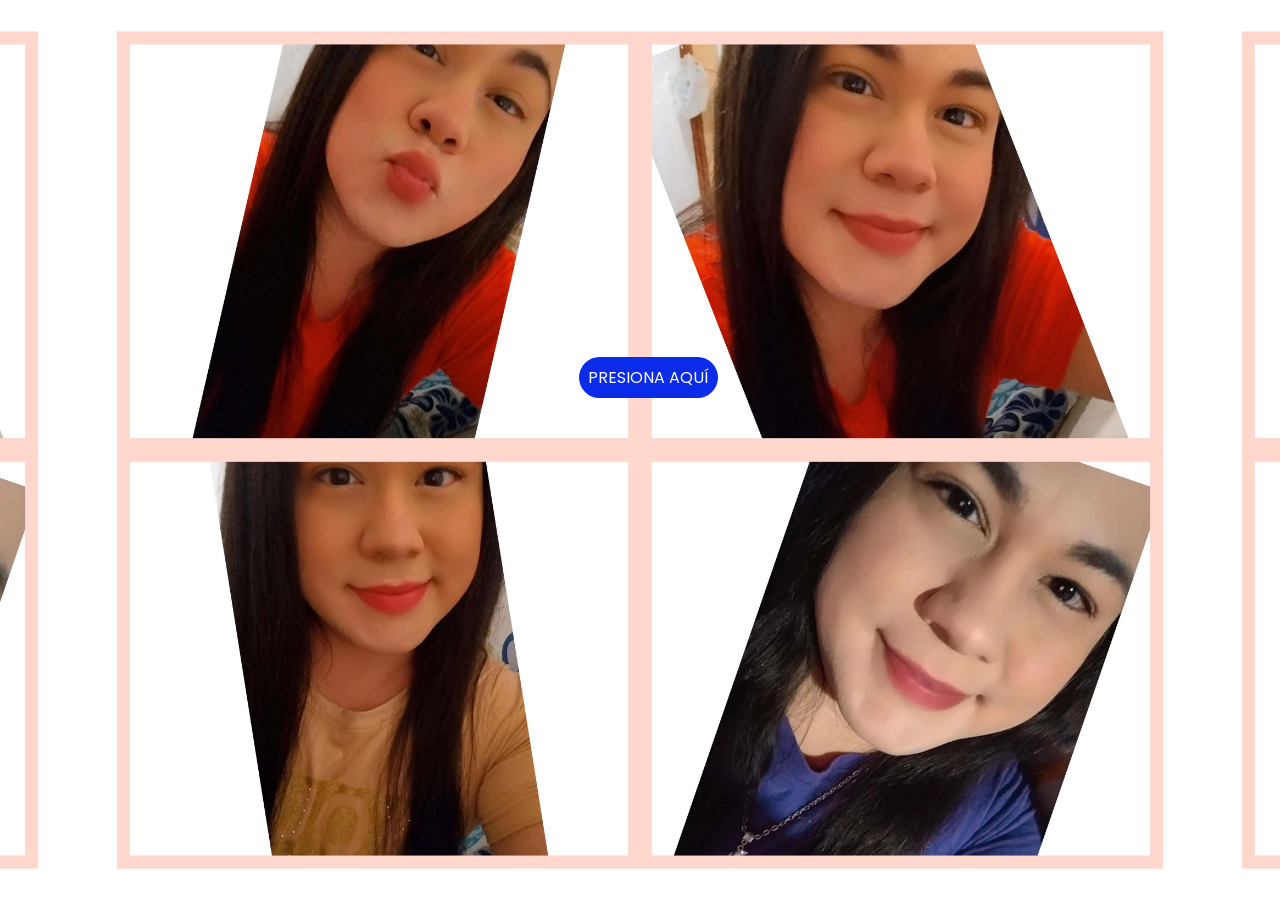
<file: index.html>
<!DOCTYPE html>
<html lang="es">

<head>
    <meta charset="UTF-8">
    <meta http-equiv="X-UA-Compatible" content="IE=edge">
    <meta name="viewport" content="width=device-width, initial-scale=1.0">
    <link rel="stylesheet" href="css/style.css">
    <link rel="icon" href="img/flowers.png" type="image/x-icon">
    <title>Flowers</title>
</head>

<body>
    <div class="button">
        <button class="botones">
            <a href="flower.html" style="color: #fff;">PRESIONA AQUÍ</a>
        </button>
    </div>

</body>

</html>
</file>
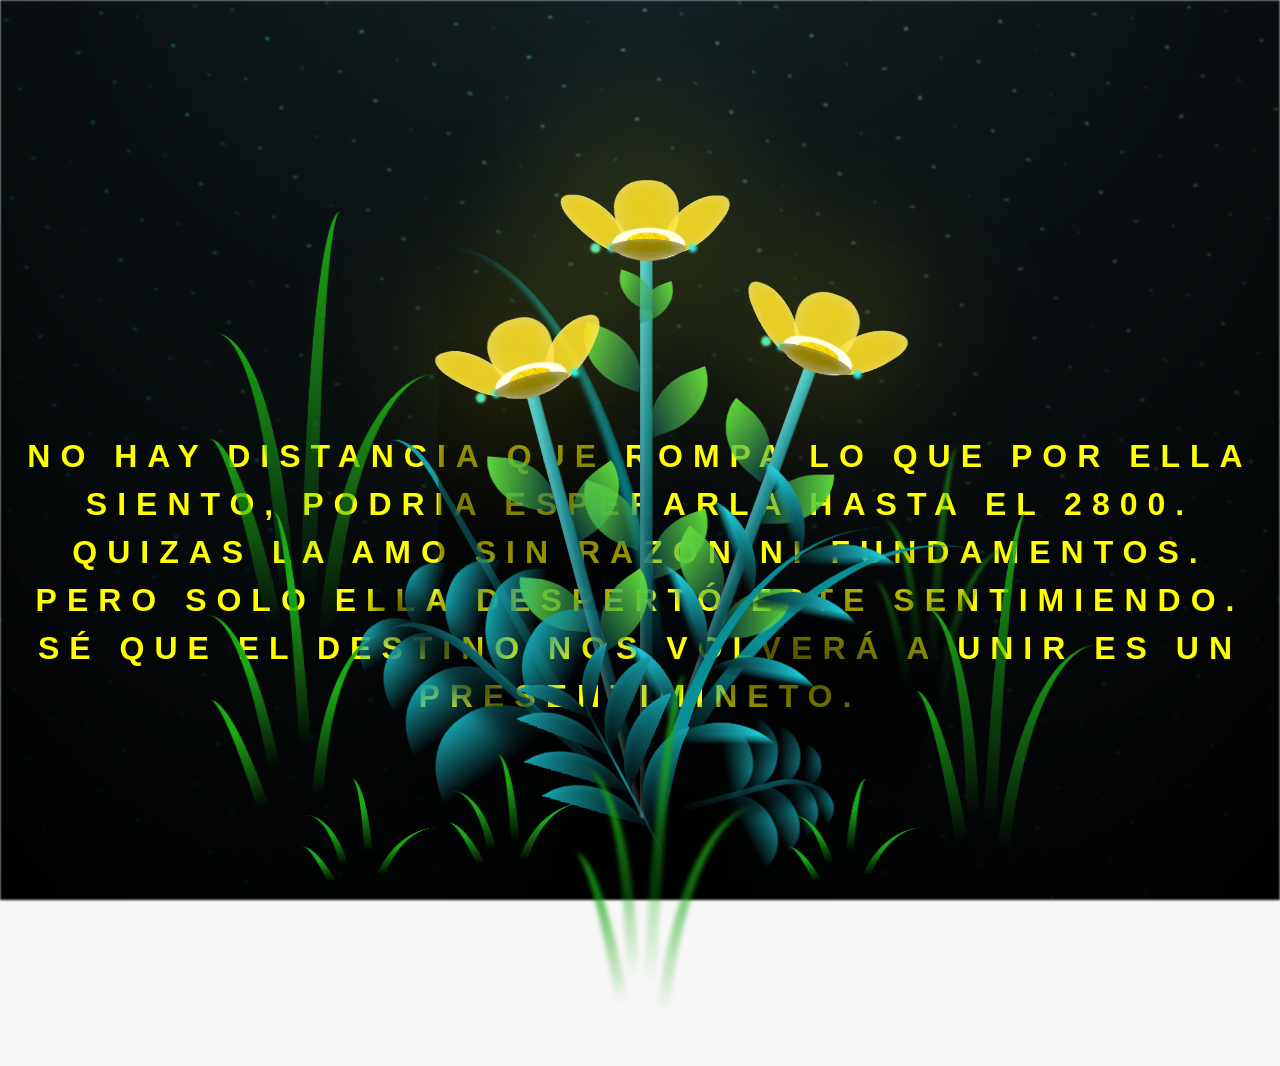
<file: flower.html>
<!DOCTYPE html>
<html lang="es">
  <head>
    <meta charset="UTF-8" />
    <meta http-equiv="X-UA-Compatible" content="IE=edge" />
    <meta name="viewport" content="width=device-width, initial-scale=1.0" />
    <link rel="stylesheet" href="css/main.css" />
    <link rel="icon" href="img/flowers.png" type="image/x-icon" />
    <title>Flower</title>
  </head>
  <body class="container">
    <audio src="sound/piano.mp3" autoplay></audio>
    <div id="lyrics">
     
    </div>
    <h1 class="titulo">NO HAY DISTANCIA QUE ROMPA LO QUE POR ELLA SIENTO, PODRIA ESPERARLA HASTA EL 2800.
      QUIZAS LA AMO SIN RAZÓN NI FUNDAMENTOS.
      PERO SOLO ELLA DESPERTÓ ESTE SENTIMIENDO.
      SÉ QUE EL DESTINO NOS VOLVERÁ A UNIR 
      ES UN PRESENTIMINETO.
      </h1>
  
    <div class="night"></div>
    <div class="flowers">
      <div class="flower flower--1">
        <div class="flower__leafs flower__leafs--1">
          <div class="flower__leaf flower__leaf--1"></div>
          <div class="flower__leaf flower__leaf--2"></div>
          <div class="flower__leaf flower__leaf--3"></div>
          <div class="flower__leaf flower__leaf--4"></div>
          <div class="flower__white-circle"></div>

          <div class="flower__light flower__light--1"></div>
          <div class="flower__light flower__light--2"></div>
          <div class="flower__light flower__light--3"></div>
          <div class="flower__light flower__light--4"></div>
          <div class="flower__light flower__light--5"></div>
          <div class="flower__light flower__light--6"></div>
          <div class="flower__light flower__light--7"></div>
          <div class="flower__light flower__light--8"></div>
        </div>
        <div class="flower__line">
          <div class="flower__line__leaf flower__line__leaf--1"></div>
          <div class="flower__line__leaf flower__line__leaf--2"></div>
          <div class="flower__line__leaf flower__line__leaf--3"></div>
          <div class="flower__line__leaf flower__line__leaf--4"></div>
          <div class="flower__line__leaf flower__line__leaf--5"></div>
          <div class="flower__line__leaf flower__line__leaf--6"></div>
        </div>
      </div>

      <div class="flower flower--2">
        <div class="flower__leafs flower__leafs--2">
          <div class="flower__leaf flower__leaf--1"></div>
          <div class="flower__leaf flower__leaf--2"></div>
          <div class="flower__leaf flower__leaf--3"></div>
          <div class="flower__leaf flower__leaf--4"></div>
          <div class="flower__white-circle"></div>

          <div class="flower__light flower__light--1"></div>
          <div class="flower__light flower__light--2"></div>
          <div class="flower__light flower__light--3"></div>
          <div class="flower__light flower__light--4"></div>
          <div class="flower__light flower__light--5"></div>
          <div class="flower__light flower__light--6"></div>
          <div class="flower__light flower__light--7"></div>
          <div class="flower__light flower__light--8"></div>
        </div>
        <div class="flower__line">
          <div class="flower__line__leaf flower__line__leaf--1"></div>
          <div class="flower__line__leaf flower__line__leaf--2"></div>
          <div class="flower__line__leaf flower__line__leaf--3"></div>
          <div class="flower__line__leaf flower__line__leaf--4"></div>
        </div>
      </div>

      <div class="flower flower--3">
        <div class="flower__leafs flower__leafs--3">
          <div class="flower__leaf flower__leaf--1"></div>
          <div class="flower__leaf flower__leaf--2"></div>
          <div class="flower__leaf flower__leaf--3"></div>
          <div class="flower__leaf flower__leaf--4"></div>
          <div class="flower__white-circle"></div>

          <div class="flower__light flower__light--1"></div>
          <div class="flower__light flower__light--2"></div>
          <div class="flower__light flower__light--3"></div>
          <div class="flower__light flower__light--4"></div>
          <div class="flower__light flower__light--5"></div>
          <div class="flower__light flower__light--6"></div>
          <div class="flower__light flower__light--7"></div>
          <div class="flower__light flower__light--8"></div>
        </div>
        <div class="flower__line">
          <div class="flower__line__leaf flower__line__leaf--1"></div>
          <div class="flower__line__leaf flower__line__leaf--2"></div>
          <div class="flower__line__leaf flower__line__leaf--3"></div>
          <div class="flower__line__leaf flower__line__leaf--4"></div>
        </div>
      </div>

      <div class="grow-ans" style="--d: 1.2s">
        <div class="flower__g-long">
          <div class="flower__g-long__top"></div>
          <div class="flower__g-long__bottom"></div>
        </div>
      </div>

      <div class="growing-grass">
        <div class="flower__grass flower__grass--1">
          <div class="flower__grass--top"></div>
          <div class="flower__grass--bottom"></div>
          <div class="flower__grass__leaf flower__grass__leaf--1"></div>
          <div class="flower__grass__leaf flower__grass__leaf--2"></div>
          <div class="flower__grass__leaf flower__grass__leaf--3"></div>
          <div class="flower__grass__leaf flower__grass__leaf--4"></div>
          <div class="flower__grass__leaf flower__grass__leaf--5"></div>
          <div class="flower__grass__leaf flower__grass__leaf--6"></div>
          <div class="flower__grass__leaf flower__grass__leaf--7"></div>
          <div class="flower__grass__leaf flower__grass__leaf--8"></div>
          <div class="flower__grass__overlay"></div>
        </div>
      </div>

      <div class="growing-grass">
        <div class="flower__grass flower__grass--2">
          <div class="flower__grass--top"></div>
          <div class="flower__grass--bottom"></div>
          <div class="flower__grass__leaf flower__grass__leaf--1"></div>
          <div class="flower__grass__leaf flower__grass__leaf--2"></div>
          <div class="flower__grass__leaf flower__grass__leaf--3"></div>
          <div class="flower__grass__leaf flower__grass__leaf--4"></div>
          <div class="flower__grass__leaf flower__grass__leaf--5"></div>
          <div class="flower__grass__leaf flower__grass__leaf--6"></div>
          <div class="flower__grass__leaf flower__grass__leaf--7"></div>
          <div class="flower__grass__leaf flower__grass__leaf--8"></div>
          <div class="flower__grass__overlay"></div>
        </div>
      </div>

      <div class="grow-ans" style="--d: 2.4s">
        <div class="flower__g-right flower__g-right--1">
          <div class="leaf"></div>
        </div>
      </div>

      <div class="grow-ans" style="--d: 2.8s">
        <div class="flower__g-right flower__g-right--2">
          <div class="leaf"></div>
        </div>
      </div>

      <div class="grow-ans" style="--d: 2.8s">
        <div class="flower__g-front">
          <div
            class="flower__g-front__leaf-wrapper flower__g-front__leaf-wrapper--1"
          >
            <div class="flower__g-front__leaf"></div>
          </div>
          <div
            class="flower__g-front__leaf-wrapper flower__g-front__leaf-wrapper--2"
          >
            <div class="flower__g-front__leaf"></div>
          </div>
          <div
            class="flower__g-front__leaf-wrapper flower__g-front__leaf-wrapper--3"
          >
            <div class="flower__g-front__leaf"></div>
          </div>
          <div
            class="flower__g-front__leaf-wrapper flower__g-front__leaf-wrapper--4"
          >
            <div class="flower__g-front__leaf"></div>
          </div>
          <div
            class="flower__g-front__leaf-wrapper flower__g-front__leaf-wrapper--5"
          >
            <div class="flower__g-front__leaf"></div>
          </div>
          <div
            class="flower__g-front__leaf-wrapper flower__g-front__leaf-wrapper--6"
          >
            <div class="flower__g-front__leaf"></div>
          </div>
          <div
            class="flower__g-front__leaf-wrapper flower__g-front__leaf-wrapper--7"
          >
            <div class="flower__g-front__leaf"></div>
          </div>
          <div
            class="flower__g-front__leaf-wrapper flower__g-front__leaf-wrapper--8"
          >
            <div class="flower__g-front__leaf"></div>
          </div>
          <div class="flower__g-front__line"></div>
        </div>
      </div>

      <div class="grow-ans" style="--d: 3.2s">
        <div class="flower__g-fr">
          <div class="leaf"></div>
          <div class="flower__g-fr__leaf flower__g-fr__leaf--1"></div>
          <div class="flower__g-fr__leaf flower__g-fr__leaf--2"></div>
          <div class="flower__g-fr__leaf flower__g-fr__leaf--3"></div>
          <div class="flower__g-fr__leaf flower__g-fr__leaf--4"></div>
          <div class="flower__g-fr__leaf flower__g-fr__leaf--5"></div>
          <div class="flower__g-fr__leaf flower__g-fr__leaf--6"></div>
          <div class="flower__g-fr__leaf flower__g-fr__leaf--7"></div>
          <div class="flower__g-fr__leaf flower__g-fr__leaf--8"></div>
        </div>
      </div>

      <div class="long-g long-g--0">
        <div class="grow-ans" style="--d: 3s">
          <div class="leaf leaf--0"></div>
        </div>
        <div class="grow-ans" style="--d: 2.2s">
          <div class="leaf leaf--1"></div>
        </div>
        <div class="grow-ans" style="--d: 3.4s">
          <div class="leaf leaf--2"></div>
        </div>
        <div class="grow-ans" style="--d: 3.6s">
          <div class="leaf leaf--3"></div>
        </div>
      </div>

      <div class="long-g long-g--1">
        <div class="grow-ans" style="--d: 3.6s">
          <div class="leaf leaf--0"></div>
        </div>
        <div class="grow-ans" style="--d: 3.8s">
          <div class="leaf leaf--1"></div>
        </div>
        <div class="grow-ans" style="--d: 4s">
          <div class="leaf leaf--2"></div>
        </div>
        <div class="grow-ans" style="--d: 4.2s">
          <div class="leaf leaf--3"></div>
        </div>
      </div>

      <div class="long-g long-g--2">
        <div class="grow-ans" style="--d: 4s">
          <div class="leaf leaf--0"></div>
        </div>
        <div class="grow-ans" style="--d: 4.2s">
          <div class="leaf leaf--1"></div>
        </div>
        <div class="grow-ans" style="--d: 4.4s">
          <div class="leaf leaf--2"></div>
        </div>
        <div class="grow-ans" style="--d: 4.6s">
          <div class="leaf leaf--3"></div>
        </div>
      </div>

      <div class="long-g long-g--3">
        <div class="grow-ans" style="--d: 4s">
          <div class="leaf leaf--0"></div>
        </div>
        <div class="grow-ans" style="--d: 4.2s">
          <div class="leaf leaf--1"></div>
        </div>
        <div class="grow-ans" style="--d: 3s">
          <div class="leaf leaf--2"></div>
        </div>
        <div class="grow-ans" style="--d: 3.6s">
          <div class="leaf leaf--3"></div>
        </div>
      </div>

      <div class="long-g long-g--4">
        <div class="grow-ans" style="--d: 4s">
          <div class="leaf leaf--0"></div>
        </div>
        <div class="grow-ans" style="--d: 4.2s">
          <div class="leaf leaf--1"></div>
        </div>
        <div class="grow-ans" style="--d: 3s">
          <div class="leaf leaf--2"></div>
        </div>
        <div class="grow-ans" style="--d: 3.6s">
          <div class="leaf leaf--3"></div>
        </div>
      </div>

      <div class="long-g long-g--5">
        <div class="grow-ans" style="--d: 4s">
          <div class="leaf leaf--0"></div>
        </div>
        <div class="grow-ans" style="--d: 4.2s">
          <div class="leaf leaf--1"></div>
        </div>
        <div class="grow-ans" style="--d: 3s">
          <div class="leaf leaf--2"></div>
        </div>
        <div class="grow-ans" style="--d: 3.6s">
          <div class="leaf leaf--3"></div>
        </div>
      </div>

      <div class="long-g long-g--6">
        <div class="grow-ans" style="--d: 4.2s">
          <div class="leaf leaf--0"></div>
        </div>
        <div class="grow-ans" style="--d: 4.4s">
          <div class="leaf leaf--1"></div>
        </div>
        <div class="grow-ans" style="--d: 4.6s">
          <div class="leaf leaf--2"></div>
        </div>
        <div class="grow-ans" style="--d: 4.8s">
          <div class="leaf leaf--3"></div>
        </div>
      </div>

      <div class="long-g long-g--7">
        <div class="grow-ans" style="--d: 3s">
          <div class="leaf leaf--0"></div>
        </div>
        <div class="grow-ans" style="--d: 3.2s">
          <div class="leaf leaf--1"></div>
        </div>
        <div class="grow-ans" style="--d: 3.5s">
          <div class="leaf leaf--2"></div>
        </div>
        <div class="grow-ans" style="--d: 3.6s">
          <div class="leaf leaf--3"></div>
        </div>
      </div>
    </div>
    <script src="anim.js"></script>
    <script src="main.js"></script>
  </body>
</html>
</file>
<file: css/style.css>
@import url('https://fonts.googleapis.com/css2?family=Poppins:ital,wght@0,500;1,900&display=swap');
*{
    font-family: 'Poppins',cursive;
}

body{
    background: url(../img/Mari.jpg);
    background-size: contain;
    background-position: center;;
    background-attachment: fixed;

    color: azure;
    width: 100%;
    height: 82vh;
    display: flex;
    flex-direction: column;
    align-items: center;
    justify-content: center;
    background-color: black;
    /* padding-top: -30; */
}

.botones{
    padding: 9px;
    border-radius: 80px;
    background-color: transparent;
    border: none;
}

.botones a{
    background-color: #0a2be9;
    padding: 9px;
    border-radius: 80px;
    -webkit-border-radius: 80px;
    -moz-border-radius: 80px;
    -ms-border-radius: 80px;
    -o-border-radius: 80px;

}

.botones a:focus{
    background-color: rgb(50, 194, 194);
}

.greetings{
    font-size: 7rem;
    font-weight: 900;
}
.greetings > span{
    animation: glow 2.5s ease-in-out infinite;
}
@keyframes glow{
    0%, 100%{
        color: #fff;
        text-shadow: 0 0 12px #39c6d6, 0 0 50px #39c6d6, 0 0 100px #39c6d6;
    }
    10%, 90%{
        color: #111;
        text-shadow: none;
    }
}
.greetings > span:nth-child(2){
    animation-delay: .2s ;
}
.greetings > span:nth-child(3){
    animation-delay: .4s ;
}
.greetings > span:nth-child(4){
    animation-delay: .6s;
}
.greetings > span:nth-child(5){
    animation-delay: .8s;
}
.greetings > span:nth-child(6){
    animation-delay: 1.0s ;
}
.greetings > span:nth-child(7){
    animation-delay: 1.2s ;
}

.greetings > span:nth-child(8){
    animation-delay: 1.4s;
}

.description{
    font-size: 1.5rem;
    margin-bottom: 20px;
}

.button a{
    text-decoration: none;
    font-size: 1rem;
    color: #111;
}

@media screen and (max-width:574px){
    .greetings{
        display: block;
        font-size: 4rem;
        font-weight: 800;
        text-align: center;
    }
    .description{
        font-size: 2rem;
    }
    
    .button a{
        font-size: 1rem;
    }
}
</file>
<file: css/main.css>
*,
*::after,
*::before {
  padding: 0;
  margin: 0;
  box-sizing: border-box;
}

:root {
  --dark-color: #000;
}

body {
  display: flex;
  align-items: flex-end;
  justify-content: center;
  min-height: 100vh;
  background-color: var(--dark-color);
  overflow: hidden;
  perspective: 1000px;
}

#lyrics {
  font-size: 28px;
  font-family: "Franklin Gothic Medium", "Arial Narrow", Arial, sans-serif;
  color: white;
  position: absolute;
  margin-bottom: 20%;
  z-index: 1;
  font-weight: bold;
  letter-spacing: 4px;
}
@media only screen and (max-width: 600px) {
  /* Estilos específicos para dispositivos con un ancho máximo de 600px */
  #lyrics {
      font-size: 14px; /* Reduce el tamaño del texto para dispositivos más pequeños */
      margin-bottom: 530px;
      letter-spacing: 3px;
  }

}
.titulo {
  margin-bottom: 180px;
  font-family: "Arial Narrow", Arial, sans-serif;
  color: yellow;
  position: absolute;
  font-weight: bold;
  letter-spacing: 10px;
  opacity: 0;
  animation: fadeIn 3s ease-in-out forwards;
  text-align: center;
}
@keyframes fadeIn {
  from {
    opacity: 0;
  }
  to {
    opacity: 1;
  }
}

.night {
  z-index: -1;
  position: absolute;
  left: 50%;
  top: 0;
  transform: translateX(-50%);
  width: 100%;
  height: 100%;
  filter: blur(0.1vmin);
  background-image: radial-gradient(
      ellipse at top,
      transparent 0%,
      var(--dark-color)
    ),
    radial-gradient(
      ellipse at bottom,
      var(--dark-color),
      rgba(145, 233, 255, 0.2)
    ),
    repeating-linear-gradient(
      220deg,
      rgb(0, 0, 0) 0px,
      rgb(0, 0, 0) 19px,
      transparent 19px,
      transparent 22px
    ),
    repeating-linear-gradient(
      189deg,
      rgb(0, 0, 0) 0px,
      rgb(0, 0, 0) 19px,
      transparent 19px,
      transparent 22px
    ),
    repeating-linear-gradient(
      148deg,
      rgb(0, 0, 0) 0px,
      rgb(0, 0, 0) 19px,
      transparent 19px,
      transparent 22px
    ),
    linear-gradient(90deg, rgb(0, 255, 250), rgb(240, 240, 240));
}

.flowers {
  position: relative;
  transform: scale(0.9);
  /*margin-bottom: 100px;
  */
}

@media only screen and (max-width: 600px) {
  /* Estilos específicos para dispositivos con un ancho máximo de 600px */
.flowers {
      font-size: 14px;
      margin-bottom: 35%;
      letter-spacing: 3px;
      transform: scale(1.0);
}

}

.flower {
  position: absolute;
  bottom: 10vmin;
  transform-origin: bottom center;
  z-index: 10;
  --fl-speed: 0.8s;
}
.flower--1 {
  -webkit-animation: moving-flower-1 4s linear infinite;
  animation: moving-flower-1 4s linear infinite;
}
.flower--1 .flower__line {
  height: 70vmin;
  -webkit-animation-delay: 0.3s;
  animation-delay: 0.3s;
}
.flower--1 .flower__line__leaf--1 {
  -webkit-animation: blooming-leaf-right var(--fl-speed) 1.6s backwards;
  animation: blooming-leaf-right var(--fl-speed) 1.6s backwards;
}
.flower--1 .flower__line__leaf--2 {
  -webkit-animation: blooming-leaf-right var(--fl-speed) 1.4s backwards;
  animation: blooming-leaf-right var(--fl-speed) 1.4s backwards;
}
.flower--1 .flower__line__leaf--3 {
  -webkit-animation: blooming-leaf-left var(--fl-speed) 1.2s backwards;
  animation: blooming-leaf-left var(--fl-speed) 1.2s backwards;
}
.flower--1 .flower__line__leaf--4 {
  -webkit-animation: blooming-leaf-left var(--fl-speed) 1s backwards;
  animation: blooming-leaf-left var(--fl-speed) 1s backwards;
}
.flower--1 .flower__line__leaf--5 {
  -webkit-animation: blooming-leaf-right var(--fl-speed) 1.8s backwards;
  animation: blooming-leaf-right var(--fl-speed) 1.8s backwards;
}
.flower--1 .flower__line__leaf--6 {
  -webkit-animation: blooming-leaf-left var(--fl-speed) 2s backwards;
  animation: blooming-leaf-left var(--fl-speed) 2s backwards;
}
.flower--2 {
  left: 50%;
  transform: rotate(20deg);
  -webkit-animation: moving-flower-2 4s linear infinite;
  animation: moving-flower-2 4s linear infinite;
}
.flower--2 .flower__line {
  height: 60vmin;
  -webkit-animation-delay: 0.6s;
  animation-delay: 0.6s;
}
.flower--2 .flower__line__leaf--1 {
  -webkit-animation: blooming-leaf-right var(--fl-speed) 1.9s backwards;
  animation: blooming-leaf-right var(--fl-speed) 1.9s backwards;
}
.flower--2 .flower__line__leaf--2 {
  -webkit-animation: blooming-leaf-right var(--fl-speed) 1.7s backwards;
  animation: blooming-leaf-right var(--fl-speed) 1.7s backwards;
}
.flower--2 .flower__line__leaf--3 {
  -webkit-animation: blooming-leaf-left var(--fl-speed) 1.5s backwards;
  animation: blooming-leaf-left var(--fl-speed) 1.5s backwards;
}
.flower--2 .flower__line__leaf--4 {
  -webkit-animation: blooming-leaf-left var(--fl-speed) 1.3s backwards;
  animation: blooming-leaf-left var(--fl-speed) 1.3s backwards;
}
.flower--3 {
  left: 50%;
  transform: rotate(-15deg);
  -webkit-animation: moving-flower-3 4s linear infinite;
  animation: moving-flower-3 4s linear infinite;
}
.flower--3 .flower__line {
  -webkit-animation-delay: 0.9s;
  animation-delay: 0.9s;
}
.flower--3 .flower__line__leaf--1 {
  -webkit-animation: blooming-leaf-right var(--fl-speed) 2.5s backwards;
  animation: blooming-leaf-right var(--fl-speed) 2.5s backwards;
}
.flower--3 .flower__line__leaf--2 {
  -webkit-animation: blooming-leaf-right var(--fl-speed) 2.3s backwards;
  animation: blooming-leaf-right var(--fl-speed) 2.3s backwards;
}
.flower--3 .flower__line__leaf--3 {
  -webkit-animation: blooming-leaf-left var(--fl-speed) 2.1s backwards;
  animation: blooming-leaf-left var(--fl-speed) 2.1s backwards;
}
.flower--3 .flower__line__leaf--4 {
  -webkit-animation: blooming-leaf-left var(--fl-speed) 1.9s backwards;
  animation: blooming-leaf-left var(--fl-speed) 1.9s backwards;
}
.flower__leafs {
  position: relative;
  -webkit-animation: blooming-flower 2s backwards;
  animation: blooming-flower 2s backwards;
}
.flower__leafs--1 {
  -webkit-animation-delay: 1.1s;
  animation-delay: 1.1s;
}
.flower__leafs--2 {
  -webkit-animation-delay: 1.4s;
  animation-delay: 1.4s;
}
.flower__leafs--3 {
  -webkit-animation-delay: 1.7s;
  animation-delay: 1.7s;
}
.flower__leafs::after {
  content: "";
  position: absolute;
  left: 0;
  top: 0;
  transform: translate(-50%, -100%);
  width: 8vmin;
  height: 8vmin;
  background-color: #f9fd25;
  /* background-color: #fd2525; */
  filter: blur(10vmin);
}
.flower__leaf {
  position: absolute;
  bottom: 0;
  left: 50%;
  width: 8vmin;
  height: 11vmin;
  border-radius: 51% 49% 47% 53%/44% 45% 55% 69%;
  background-color: #253bfd;
  background-color: #fddd25;
  transform-origin: bottom center;
  opacity: 0.9;
  box-shadow: inset 0 0 2vmin rgba(255, 255, 255, 0.5);
}
.flower__leaf--1 {
  transform: translate(-10%, 1%) rotateY(40deg) rotateX(-50deg);
}
.flower__leaf--2 {
  transform: translate(-50%, -4%) rotateX(40deg);
}
.flower__leaf--3 {
  transform: translate(-90%, 0%) rotateY(45deg) rotateX(50deg);
}
.flower__leaf--4 {
  width: 8vmin;
  height: 8vmin;
  transform-origin: bottom left;
  border-radius: 4vmin 10vmin 4vmin 4vmin;
  transform: translate(0%, 18%) rotateX(70deg) rotate(-43deg);
  background-color: #7c6901;
  z-index: 1;
  opacity: 0.8;
}
.flower__white-circle {
  position: absolute;
  left: -3.5vmin;
  top: -3vmin;
  width: 9vmin;
  height: 4vmin;
  border-radius: 50%;
  background-color: #fff;
}
.flower__white-circle::after {
  content: "";
  position: absolute;
  left: 50%;
  top: 45%;
  transform: translate(-50%, -50%);
  width: 60%;
  height: 60%;
  border-radius: inherit;
  background-image: repeating-linear-gradient(
      135deg,
      rgba(0, 0, 0, 0.03) 0px,
      rgba(0, 0, 0, 0.03) 1px,
      transparent 1px,
      transparent 12px
    ),
    repeating-linear-gradient(
      45deg,
      rgba(0, 0, 0, 0.03) 0px,
      rgba(0, 0, 0, 0.03) 1px,
      transparent 1px,
      transparent 12px
    ),
    repeating-linear-gradient(
      67.5deg,
      rgba(0, 0, 0, 0.03) 0px,
      rgba(0, 0, 0, 0.03) 1px,
      transparent 1px,
      transparent 12px
    ),
    repeating-linear-gradient(
      135deg,
      rgba(0, 0, 0, 0.03) 0px,
      rgba(0, 0, 0, 0.03) 1px,
      transparent 1px,
      transparent 12px
    ),
    repeating-linear-gradient(
      45deg,
      rgba(0, 0, 0, 0.03) 0px,
      rgba(0, 0, 0, 0.03) 1px,
      transparent 1px,
      transparent 12px
    ),
    repeating-linear-gradient(
      112.5deg,
      rgba(0, 0, 0, 0.03) 0px,
      rgba(0, 0, 0, 0.03) 1px,
      transparent 1px,
      transparent 12px
    ),
    repeating-linear-gradient(
      112.5deg,
      rgba(0, 0, 0, 0.03) 0px,
      rgba(0, 0, 0, 0.03) 1px,
      transparent 1px,
      transparent 12px
    ),
    repeating-linear-gradient(
      45deg,
      rgba(0, 0, 0, 0.03) 0px,
      rgba(0, 0, 0, 0.03) 1px,
      transparent 1px,
      transparent 12px
    ),
    repeating-linear-gradient(
      22.5deg,
      rgba(0, 0, 0, 0.03) 0px,
      rgba(0, 0, 0, 0.03) 1px,
      transparent 1px,
      transparent 12px
    ),
    repeating-linear-gradient(
      45deg,
      rgba(0, 0, 0, 0.03) 0px,
      rgba(0, 0, 0, 0.03) 1px,
      transparent 1px,
      transparent 12px
    ),
    repeating-linear-gradient(
      22.5deg,
      rgba(0, 0, 0, 0.03) 0px,
      rgba(0, 0, 0, 0.03) 1px,
      transparent 1px,
      transparent 12px
    ),
    repeating-linear-gradient(
      135deg,
      rgba(0, 0, 0, 0.03) 0px,
      rgba(0, 0, 0, 0.03) 1px,
      transparent 1px,
      transparent 12px
    ),
    repeating-linear-gradient(
      157.5deg,
      rgba(0, 0, 0, 0.03) 0px,
      rgba(0, 0, 0, 0.03) 1px,
      transparent 1px,
      transparent 12px
    ),
    repeating-linear-gradient(
      67.5deg,
      rgba(0, 0, 0, 0.03) 0px,
      rgba(0, 0, 0, 0.03) 1px,
      transparent 1px,
      transparent 12px
    ),
    repeating-linear-gradient(
      67.5deg,
      rgba(0, 0, 0, 0.03) 0px,
      rgba(0, 0, 0, 0.03) 1px,
      transparent 1px,
      transparent 12px
    ),
    linear-gradient(90deg, rgb(255, 235, 18), rgb(255, 206, 0));
}
.flower__line {
  height: 55vmin;
  width: 1.5vmin;
  background-image: linear-gradient(
      to left,
      rgba(0, 0, 0, 0.2),
      transparent,
      rgba(255, 255, 255, 0.2)
    ),
    linear-gradient(to top, transparent 10%, #14757a, #39c6d6);
  box-shadow: inset 0 0 2px rgba(0, 0, 0, 0.5);
  -webkit-animation: grow-flower-tree 4s backwards;
  animation: grow-flower-tree 4s backwards;
}
.flower__line__leaf {
  --w: 7vmin;
  --h: calc(var(--w) + 2vmin);
  position: absolute;
  top: 20%;
  left: 90%;
  width: var(--w);
  height: var(--h);
  border-top-right-radius: var(--h);
  border-bottom-left-radius: var(--h);
  background-image: linear-gradient(to top, rgba(20, 117, 122, 0.4), #5ed639);
}
.flower__line__leaf--1 {
  transform: rotate(70deg) rotateY(30deg);
}
.flower__line__leaf--2 {
  top: 45%;
  transform: rotate(70deg) rotateY(30deg);
}
.flower__line__leaf--3,
.flower__line__leaf--4,
.flower__line__leaf--6 {
  border-top-right-radius: 0;
  border-bottom-left-radius: 0;
  border-top-left-radius: var(--h);
  border-bottom-right-radius: var(--h);
  left: -460%;
  top: 12%;
  transform: rotate(-70deg) rotateY(30deg);
}
.flower__line__leaf--4 {
  top: 40%;
}
.flower__line__leaf--5 {
  top: 0;
  transform-origin: left;
  transform: rotate(70deg) rotateY(30deg) scale(0.6);
}
.flower__line__leaf--6 {
  top: -2%;
  left: -450%;
  transform-origin: right;
  transform: rotate(-70deg) rotateY(30deg) scale(0.6);
}
.flower__light {
  position: absolute;
  bottom: 0vmin;
  width: 1vmin;
  height: 1vmin;
  background-color: rgb(255, 251, 0);
  border-radius: 50%;
  filter: blur(0.2vmin);
  -webkit-animation: light-ans 4s linear infinite backwards;
  animation: light-ans 4s linear infinite backwards;
}
.flower__light:nth-child(odd) {
  background-color: #23f0ff;
}
.flower__light--1 {
  left: -2vmin;
  -webkit-animation-delay: 1s;
  animation-delay: 1s;
}
.flower__light--2 {
  left: 3vmin;
  -webkit-animation-delay: 0.5s;
  animation-delay: 0.5s;
}
.flower__light--3 {
  left: -6vmin;
  -webkit-animation-delay: 0.3s;
  animation-delay: 0.3s;
}
.flower__light--4 {
  left: 6vmin;
  -webkit-animation-delay: 0.9s;
  animation-delay: 0.9s;
}
.flower__light--5 {
  left: -1vmin;
  -webkit-animation-delay: 1.5s;
  animation-delay: 1.5s;
}
.flower__light--6 {
  left: -4vmin;
  -webkit-animation-delay: 3s;
  animation-delay: 3s;
}
.flower__light--7 {
  left: 3vmin;
  -webkit-animation-delay: 2s;
  animation-delay: 2s;
}
.flower__light--8 {
  left: -6vmin;
  -webkit-animation-delay: 3.5s;
  animation-delay: 3.5s;
}
.flower__grass {
  --c: #159faa;
  --line-w: 1.5vmin;
  position: absolute;
  bottom: 12vmin;
  left: -7vmin;
  display: flex;
  flex-direction: column;
  align-items: flex-end;
  z-index: 20;
  transform-origin: bottom center;
  transform: rotate(-48deg) rotateY(40deg);
}
.flower__grass--1 {
  -webkit-animation: moving-grass 2s linear infinite;
  animation: moving-grass 2s linear infinite;
}
.flower__grass--2 {
  left: 2vmin;
  bottom: 10vmin;
  transform: scale(0.5) rotate(75deg) rotateX(10deg) rotateY(-200deg);
  opacity: 0.8;
  z-index: 0;
  -webkit-animation: moving-grass--2 1.5s linear infinite;
  animation: moving-grass--2 1.5s linear infinite;
}
.flower__grass--top {
  width: 7vmin;
  height: 10vmin;
  border-top-right-radius: 100%;
  border-right: var(--line-w) solid var(--c);
  transform-origin: bottom center;
  transform: rotate(-2deg);
}
.flower__grass--bottom {
  margin-top: -2px;
  width: var(--line-w);
  height: 25vmin;
  background-image: linear-gradient(to top, transparent, var(--c));
}
.flower__grass__leaf {
  --size: 10vmin;
  position: absolute;
  width: calc(var(--size) * 2.1);
  height: var(--size);
  border-top-left-radius: var(--size);
  border-top-right-radius: var(--size);
  background-image: linear-gradient(
    to top,
    transparent,
    transparent 30%,
    var(--c)
  );
  z-index: 100;
}
.flower__grass__leaf--1 {
  top: -6%;
  left: 30%;
  --size: 6vmin;
  transform: rotate(-20deg);
  -webkit-animation: growing-grass-ans--1 2s 2.6s backwards;
  animation: growing-grass-ans--1 2s 2.6s backwards;
}
@-webkit-keyframes growing-grass-ans--1 {
  0% {
    transform-origin: bottom left;
    transform: rotate(-20deg) scale(0);
  }
}
@keyframes growing-grass-ans--1 {
  0% {
    transform-origin: bottom left;
    transform: rotate(-20deg) scale(0);
  }
}
.flower__grass__leaf--2 {
  top: -5%;
  left: -110%;
  --size: 6vmin;
  transform: rotate(10deg);
  -webkit-animation: growing-grass-ans--2 2s 2.4s linear backwards;
  animation: growing-grass-ans--2 2s 2.4s linear backwards;
}
@-webkit-keyframes growing-grass-ans--2 {
  0% {
    transform-origin: bottom right;
    transform: rotate(10deg) scale(0);
  }
}
@keyframes growing-grass-ans--2 {
  0% {
    transform-origin: bottom right;
    transform: rotate(10deg) scale(0);
  }
}
.flower__grass__leaf--3 {
  top: 5%;
  left: 60%;
  --size: 8vmin;
  transform: rotate(-18deg) rotateX(-20deg);
  -webkit-animation: growing-grass-ans--3 2s 2.2s linear backwards;
  animation: growing-grass-ans--3 2s 2.2s linear backwards;
}
@-webkit-keyframes growing-grass-ans--3 {
  0% {
    transform-origin: bottom left;
    transform: rotate(-18deg) rotateX(-20deg) scale(0);
  }
}
@keyframes growing-grass-ans--3 {
  0% {
    transform-origin: bottom left;
    transform: rotate(-18deg) rotateX(-20deg) scale(0);
  }
}
.flower__grass__leaf--4 {
  top: 6%;
  left: -135%;
  --size: 8vmin;
  transform: rotate(2deg);
  -webkit-animation: growing-grass-ans--4 2s 2s linear backwards;
  animation: growing-grass-ans--4 2s 2s linear backwards;
}
@-webkit-keyframes growing-grass-ans--4 {
  0% {
    transform-origin: bottom right;
    transform: rotate(2deg) scale(0);
  }
}
@keyframes growing-grass-ans--4 {
  0% {
    transform-origin: bottom right;
    transform: rotate(2deg) scale(0);
  }
}
.flower__grass__leaf--5 {
  top: 20%;
  left: 60%;
  --size: 10vmin;
  transform: rotate(-24deg) rotateX(-20deg);
  -webkit-animation: growing-grass-ans--5 2s 1.8s linear backwards;
  animation: growing-grass-ans--5 2s 1.8s linear backwards;
}
@-webkit-keyframes growing-grass-ans--5 {
  0% {
    transform-origin: bottom left;
    transform: rotate(-24deg) rotateX(-20deg) scale(0);
  }
}
@keyframes growing-grass-ans--5 {
  0% {
    transform-origin: bottom left;
    transform: rotate(-24deg) rotateX(-20deg) scale(0);
  }
}
.flower__grass__leaf--6 {
  top: 22%;
  left: -180%;
  --size: 10vmin;
  transform: rotate(10deg);
  -webkit-animation: growing-grass-ans--6 2s 1.6s linear backwards;
  animation: growing-grass-ans--6 2s 1.6s linear backwards;
}
@-webkit-keyframes growing-grass-ans--6 {
  0% {
    transform-origin: bottom right;
    transform: rotate(10deg) scale(0);
  }
}
@keyframes growing-grass-ans--6 {
  0% {
    transform-origin: bottom right;
    transform: rotate(10deg) scale(0);
  }
}
.flower__grass__leaf--7 {
  top: 39%;
  left: 70%;
  --size: 10vmin;
  transform: rotate(-10deg);
  -webkit-animation: growing-grass-ans--7 2s 1.4s linear backwards;
  animation: growing-grass-ans--7 2s 1.4s linear backwards;
}
@-webkit-keyframes growing-grass-ans--7 {
  0% {
    transform-origin: bottom left;
    transform: rotate(-10deg) scale(0);
  }
}
@keyframes growing-grass-ans--7 {
  0% {
    transform-origin: bottom left;
    transform: rotate(-10deg) scale(0);
  }
}
.flower__grass__leaf--8 {
  top: 40%;
  left: -215%;
  --size: 11vmin;
  transform: rotate(10deg);
  -webkit-animation: growing-grass-ans--8 2s 1.2s linear backwards;
  animation: growing-grass-ans--8 2s 1.2s linear backwards;
}
@-webkit-keyframes growing-grass-ans--8 {
  0% {
    transform-origin: bottom right;
    transform: rotate(10deg) scale(0);
  }
}
@keyframes growing-grass-ans--8 {
  0% {
    transform-origin: bottom right;
    transform: rotate(10deg) scale(0);
  }
}
.flower__grass__overlay {
  position: absolute;
  top: -10%;
  right: 0%;
  width: 100%;
  height: 100%;
  background-color: rgba(0, 0, 0, 0.6);
  filter: blur(1.5vmin);
  z-index: 100;
}
.flower__g-long {
  --w: 2vmin;
  --h: 6vmin;
  --c: #159faa;
  position: absolute;
  bottom: 10vmin;
  left: -3vmin;
  transform-origin: bottom center;
  transform: rotate(-30deg) rotateY(-20deg);
  display: flex;
  flex-direction: column;
  align-items: flex-end;
  -webkit-animation: flower-g-long-ans 3s linear infinite;
  animation: flower-g-long-ans 3s linear infinite;
}
@-webkit-keyframes flower-g-long-ans {
  0%,
  100% {
    transform: rotate(-30deg) rotateY(-20deg);
  }
  50% {
    transform: rotate(-32deg) rotateY(-20deg);
  }
}
@keyframes flower-g-long-ans {
  0%,
  100% {
    transform: rotate(-30deg) rotateY(-20deg);
  }
  50% {
    transform: rotate(-32deg) rotateY(-20deg);
  }
}
.flower__g-long__top {
  top: calc(var(--h) * -1);
  width: calc(var(--w) + 1vmin);
  height: var(--h);
  border-top-right-radius: 100%;
  border-right: 0.7vmin solid var(--c);
  transform: translate(-0.7vmin, 1vmin);
}
.flower__g-long__bottom {
  width: var(--w);
  height: 50vmin;
  transform-origin: bottom center;
  background-image: linear-gradient(to top, transparent 30%, var(--c));
  box-shadow: inset 0 0 2px rgba(0, 0, 0, 0.5);
  -webkit-clip-path: polygon(35% 0, 65% 1%, 100% 100%, 0% 100%);
  clip-path: polygon(35% 0, 65% 1%, 100% 100%, 0% 100%);
}
.flower__g-right {
  position: absolute;
  bottom: 6vmin;
  left: -2vmin;
  transform-origin: bottom left;
  transform: rotate(20deg);
}
.flower__g-right .leaf {
  width: 30vmin;
  height: 50vmin;
  border-top-left-radius: 100%;
  border-left: 2vmin solid #079097;
  background-image: linear-gradient(
    to bottom,
    transparent,
    var(--dark-color) 60%
  );
  -webkit-mask-image: linear-gradient(to top, transparent 30%, #079097 60%);
}
.flower__g-right--1 {
  -webkit-animation: flower-g-right-ans 2.5s linear infinite;
  animation: flower-g-right-ans 2.5s linear infinite;
}
.flower__g-right--2 {
  left: 5vmin;
  transform: rotateY(-180deg);
  -webkit-animation: flower-g-right-ans--2 3s linear infinite;
  animation: flower-g-right-ans--2 3s linear infinite;
}
.flower__g-right--2 .leaf {
  height: 75vmin;
  filter: blur(0.3vmin);
  opacity: 0.8;
}
@-webkit-keyframes flower-g-right-ans {
  0%,
  100% {
    transform: rotate(20deg);
  }
  50% {
    transform: rotate(24deg) rotateX(-20deg);
  }
}
@keyframes flower-g-right-ans {
  0%,
  100% {
    transform: rotate(20deg);
  }
  50% {
    transform: rotate(24deg) rotateX(-20deg);
  }
}
@-webkit-keyframes flower-g-right-ans--2 {
  0%,
  100% {
    transform: rotateY(-180deg) rotate(0deg) rotateX(-20deg);
  }
  50% {
    transform: rotateY(-180deg) rotate(6deg) rotateX(-20deg);
  }
}
@keyframes flower-g-right-ans--2 {
  0%,
  100% {
    transform: rotateY(-180deg) rotate(0deg) rotateX(-20deg);
  }
  50% {
    transform: rotateY(-180deg) rotate(6deg) rotateX(-20deg);
  }
}
.flower__g-front {
  position: absolute;
  bottom: 6vmin;
  left: 2.5vmin;
  z-index: 100;
  transform-origin: bottom center;
  transform: rotate(-28deg) rotateY(30deg) scale(1.04);
  -webkit-animation: flower__g-front-ans 2s linear infinite;
  animation: flower__g-front-ans 2s linear infinite;
}
@-webkit-keyframes flower__g-front-ans {
  0%,
  100% {
    transform: rotate(-28deg) rotateY(30deg) scale(1.04);
  }
  50% {
    transform: rotate(-35deg) rotateY(40deg) scale(1.04);
  }
}
@keyframes flower__g-front-ans {
  0%,
  100% {
    transform: rotate(-28deg) rotateY(30deg) scale(1.04);
  }
  50% {
    transform: rotate(-35deg) rotateY(40deg) scale(1.04);
  }
}
.flower__g-front__line {
  width: 0.3vmin;
  height: 20vmin;
  background-image: linear-gradient(
    to top,
    transparent,
    #079097,
    transparent 100%
  );
  position: relative;
}
.flower__g-front__leaf-wrapper {
  position: absolute;
  top: 0;
  left: 0;
  transform-origin: bottom left;
  transform: rotate(10deg);
}
.flower__g-front__leaf-wrapper:nth-child(even) {
  left: 0vmin;
  transform: rotateY(-180deg) rotate(5deg);
  -webkit-animation: flower__g-front__leaf-left-ans 1s ease-in backwards;
  animation: flower__g-front__leaf-left-ans 1s ease-in backwards;
}
.flower__g-front__leaf-wrapper:nth-child(odd) {
  -webkit-animation: flower__g-front__leaf-ans 1s ease-in backwards;
  animation: flower__g-front__leaf-ans 1s ease-in backwards;
}
.flower__g-front__leaf-wrapper--1 {
  top: -8vmin;
  transform: scale(0.7);
  -webkit-animation: flower__g-front__leaf-ans 1s 5.5s ease-in backwards !important;
  animation: flower__g-front__leaf-ans 1s 5.5s ease-in backwards !important;
}
.flower__g-front__leaf-wrapper--2 {
  top: -8vmin;
  transform: rotateY(-180deg) scale(0.7) !important;
  -webkit-animation: flower__g-front__leaf-left-ans-2 1s 4.6s ease-in backwards !important;
  animation: flower__g-front__leaf-left-ans-2 1s 4.6s ease-in backwards !important;
}
.flower__g-front__leaf-wrapper--3 {
  top: -3vmin;
  -webkit-animation: flower__g-front__leaf-ans 1s 4.6s ease-in backwards;
  animation: flower__g-front__leaf-ans 1s 4.6s ease-in backwards;
}
.flower__g-front__leaf-wrapper--4 {
  top: -3vmin;
  transform: rotateY(-180deg) scale(0.9) !important;
  -webkit-animation: flower__g-front__leaf-left-ans-2 1s 4.6s ease-in backwards !important;
  animation: flower__g-front__leaf-left-ans-2 1s 4.6s ease-in backwards !important;
}
@-webkit-keyframes flower__g-front__leaf-left-ans-2 {
  0% {
    transform: rotateY(-180deg) scale(0);
  }
}
@keyframes flower__g-front__leaf-left-ans-2 {
  0% {
    transform: rotateY(-180deg) scale(0);
  }
}
.flower__g-front__leaf-wrapper--5,
.flower__g-front__leaf-wrapper--6 {
  top: 2vmin;
}
.flower__g-front__leaf-wrapper--7,
.flower__g-front__leaf-wrapper--8 {
  top: 6.5vmin;
}
.flower__g-front__leaf-wrapper--2 {
  -webkit-animation-delay: 5.2s !important;
  animation-delay: 5.2s !important;
}
.flower__g-front__leaf-wrapper--3 {
  -webkit-animation-delay: 4.9s !important;
  animation-delay: 4.9s !important;
}
.flower__g-front__leaf-wrapper--5 {
  -webkit-animation-delay: 4.3s !important;
  animation-delay: 4.3s !important;
}
.flower__g-front__leaf-wrapper--6 {
  -webkit-animation-delay: 4.1s !important;
  animation-delay: 4.1s !important;
}
.flower__g-front__leaf-wrapper--7 {
  -webkit-animation-delay: 3.8s !important;
  animation-delay: 3.8s !important;
}
.flower__g-front__leaf-wrapper--8 {
  -webkit-animation-delay: 3.5s !important;
  animation-delay: 3.5s !important;
}
@-webkit-keyframes flower__g-front__leaf-ans {
  0% {
    transform: rotate(10deg) scale(0);
  }
}
@keyframes flower__g-front__leaf-ans {
  0% {
    transform: rotate(10deg) scale(0);
  }
}
@-webkit-keyframes flower__g-front__leaf-left-ans {
  0% {
    transform: rotateY(-180deg) rotate(5deg) scale(0);
  }
}
@keyframes flower__g-front__leaf-left-ans {
  0% {
    transform: rotateY(-180deg) rotate(5deg) scale(0);
  }
}
.flower__g-front__leaf {
  width: 10vmin;
  height: 10vmin;
  border-radius: 100% 0% 0% 100%/100% 100% 0% 0%;
  box-shadow: inset 0 2px 1vmin hsla(184deg, 97%, 58%, 0.2);
  background-image: linear-gradient(
      to bottom left,
      transparent,
      var(--dark-color)
    ),
    linear-gradient(to bottom right, #159faa 50%, transparent 50%, transparent);
  -webkit-mask-image: linear-gradient(
    to bottom right,
    #159faa 50%,
    transparent 50%,
    transparent
  );
  mask-image: linear-gradient(
    to bottom right,
    #159faa 50%,
    transparent 50%,
    transparent
  );
}
.flower__g-fr {
  position: absolute;
  bottom: -4vmin;
  left: vmin;
  transform-origin: bottom left;
  z-index: 10;
  -webkit-animation: flower__g-fr-ans 2s linear infinite;
  animation: flower__g-fr-ans 2s linear infinite;
}
@-webkit-keyframes flower__g-fr-ans {
  0%,
  100% {
    transform: rotate(2deg);
  }
  50% {
    transform: rotate(4deg);
  }
}
@keyframes flower__g-fr-ans {
  0%,
  100% {
    transform: rotate(2deg);
  }
  50% {
    transform: rotate(4deg);
  }
}
.flower__g-fr .leaf {
  width: 30vmin;
  height: 50vmin;
  border-top-left-radius: 100%;
  border-left: 2vmin solid #079097;
  -webkit-mask-image: linear-gradient(to top, transparent 25%, #079097 50%);
  position: relative;
  z-index: 1;
}
.flower__g-fr__leaf {
  position: absolute;
  top: 0;
  left: 0;
  width: 10vmin;
  height: 10vmin;
  border-radius: 100% 0% 0% 100%/100% 100% 0% 0%;
  box-shadow: inset 0 2px 1vmin hsla(184deg, 97%, 58%, 0.2);
  background-image: linear-gradient(
      to bottom left,
      transparent,
      var(--dark-color) 98%
    ),
    linear-gradient(to bottom right, #23f0ff 45%, transparent 50%, transparent);
  -webkit-mask-image: linear-gradient(
    135deg,
    #159faa 40%,
    transparent 50%,
    transparent
  );
}
.flower__g-fr__leaf--1 {
  left: 20vmin;
  transform: rotate(45deg);
  -webkit-animation: flower__g-fr-leaft-ans-1 0.5s 5.2s linear backwards;
  animation: flower__g-fr-leaft-ans-1 0.5s 5.2s linear backwards;
}
@-webkit-keyframes flower__g-fr-leaft-ans-1 {
  0% {
    transform-origin: left;
    transform: rotate(45deg) scale(0);
  }
}
@keyframes flower__g-fr-leaft-ans-1 {
  0% {
    transform-origin: left;
    transform: rotate(45deg) scale(0);
  }
}
.flower__g-fr__leaf--2 {
  left: 12vmin;
  top: -7vmin;
  transform: rotate(25deg) rotateY(-180deg);
  -webkit-animation: flower__g-fr-leaft-ans-6 0.5s 5s linear backwards;
  animation: flower__g-fr-leaft-ans-6 0.5s 5s linear backwards;
}
.flower__g-fr__leaf--3 {
  left: 15vmin;
  top: 6vmin;
  transform: rotate(55deg);
  -webkit-animation: flower__g-fr-leaft-ans-5 0.5s 4.8s linear backwards;
  animation: flower__g-fr-leaft-ans-5 0.5s 4.8s linear backwards;
}
.flower__g-fr__leaf--4 {
  left: 6vmin;
  top: -2vmin;
  transform: rotate(25deg) rotateY(-180deg);
  -webkit-animation: flower__g-fr-leaft-ans-6 0.5s 4.6s linear backwards;
  animation: flower__g-fr-leaft-ans-6 0.5s 4.6s linear backwards;
}
.flower__g-fr__leaf--5 {
  left: 10vmin;
  top: 14vmin;
  transform: rotate(55deg);
  -webkit-animation: flower__g-fr-leaft-ans-5 0.5s 4.4s linear backwards;
  animation: flower__g-fr-leaft-ans-5 0.5s 4.4s linear backwards;
}
@-webkit-keyframes flower__g-fr-leaft-ans-5 {
  0% {
    transform-origin: left;
    transform: rotate(55deg) scale(0);
  }
}
@keyframes flower__g-fr-leaft-ans-5 {
  0% {
    transform-origin: left;
    transform: rotate(55deg) scale(0);
  }
}
.flower__g-fr__leaf--6 {
  left: 0vmin;
  top: 6vmin;
  transform: rotate(25deg) rotateY(-180deg);
  -webkit-animation: flower__g-fr-leaft-ans-6 0.5s 4.2s linear backwards;
  animation: flower__g-fr-leaft-ans-6 0.5s 4.2s linear backwards;
}
@-webkit-keyframes flower__g-fr-leaft-ans-6 {
  0% {
    transform-origin: right;
    transform: rotate(25deg) rotateY(-180deg) scale(0);
  }
}
@keyframes flower__g-fr-leaft-ans-6 {
  0% {
    transform-origin: right;
    transform: rotate(25deg) rotateY(-180deg) scale(0);
  }
}
.flower__g-fr__leaf--7 {
  left: 5vmin;
  top: 22vmin;
  transform: rotate(45deg);
  -webkit-animation: flower__g-fr-leaft-ans-7 0.5s 4s linear backwards;
  animation: flower__g-fr-leaft-ans-7 0.5s 4s linear backwards;
}
@-webkit-keyframes flower__g-fr-leaft-ans-7 {
  0% {
    transform-origin: left;
    transform: rotate(45deg) scale(0);
  }
}
@keyframes flower__g-fr-leaft-ans-7 {
  0% {
    transform-origin: left;
    transform: rotate(45deg) scale(0);
  }
}
.flower__g-fr__leaf--8 {
  left: -4vmin;
  top: 15vmin;
  transform: rotate(15deg) rotateY(-180deg);
  -webkit-animation: flower__g-fr-leaft-ans-8 0.5s 3.8s linear backwards;
  animation: flower__g-fr-leaft-ans-8 0.5s 3.8s linear backwards;
}
@-webkit-keyframes flower__g-fr-leaft-ans-8 {
  0% {
    transform-origin: right;
    transform: rotate(15deg) rotateY(-180deg) scale(0);
  }
}
@keyframes flower__g-fr-leaft-ans-8 {
  0% {
    transform-origin: right;
    transform: rotate(15deg) rotateY(-180deg) scale(0);
  }
}

.long-g {
  position: absolute;
  bottom: 25vmin;
  left: -42vmin;
  transform-origin: bottom left;
}
.long-g--1 {
  bottom: 0vmin;
  transform: scale(0.8) rotate(-5deg);
}
.long-g--1 .leaf {
  -webkit-mask-image: linear-gradient(
    to top,
    transparent 40%,
    #079097 80%
  ) !important;
}
.long-g--1 .leaf--1 {
  --w: 5vmin;
  --h: 60vmin;
  left: -2vmin;
  transform: rotate(3deg) rotateY(-180deg);
}
.long-g--2,
.long-g--3 {
  bottom: -3vmin;
  left: -35vmin;
  transform-origin: center;
  transform: scale(0.6) rotateX(60deg);
}
.long-g--2 .leaf,
.long-g--3 .leaf {
  -webkit-mask-image: linear-gradient(
    to top,
    transparent 50%,
    #079097 80%
  ) !important;
}
.long-g--2 .leaf--1,
.long-g--3 .leaf--1 {
  left: -1vmin;
  transform: rotateY(-180deg);
}
.long-g--3 {
  left: -17vmin;
  bottom: 0vmin;
}
.long-g--3 .leaf {
  -webkit-mask-image: linear-gradient(
    to top,
    transparent 40%,
    #079097 80%
  ) !important;
}
.long-g--4 {
  left: 25vmin;
  bottom: -3vmin;
  transform-origin: center;
  transform: scale(0.6) rotateX(60deg);
}
.long-g--4 .leaf {
  -webkit-mask-image: linear-gradient(
    to top,
    transparent 50%,
    #079097 80%
  ) !important;
}
.long-g--5 {
  left: 42vmin;
  bottom: 0vmin;
  transform: scale(0.8) rotate(2deg);
}
.long-g--6 {
  left: 0vmin;
  bottom: -20vmin;
  z-index: 100;
  filter: blur(0.3vmin);
  transform: scale(0.8) rotate(2deg);
}
.long-g--7 {
  left: 35vmin;
  bottom: 20vmin;
  z-index: -1;
  filter: blur(0.3vmin);
  transform: scale(0.6) rotate(2deg);
  opacity: 0.7;
}
.long-g .leaf {
  --w: 15vmin;
  --h: 40vmin;
  --c: #1aaa15;
  position: absolute;
  bottom: 0;
  width: var(--w);
  height: var(--h);
  border-top-left-radius: 100%;
  border-left: 2vmin solid var(--c);
  -webkit-mask-image: linear-gradient(
    to top,
    transparent 20%,
    var(--dark-color)
  );
  transform-origin: bottom center;
}
.long-g .leaf--0 {
  left: 2vmin;
  -webkit-animation: leaf-ans-1 4s linear infinite;
  animation: leaf-ans-1 4s linear infinite;
}
.long-g .leaf--1 {
  --w: 5vmin;
  --h: 60vmin;
  -webkit-animation: leaf-ans-1 4s linear infinite;
  animation: leaf-ans-1 4s linear infinite;
}
.long-g .leaf--2 {
  --w: 10vmin;
  --h: 40vmin;
  left: -0.5vmin;
  bottom: 5vmin;
  transform-origin: bottom left;
  transform: rotateY(-180deg);
  -webkit-animation: leaf-ans-2 3s linear infinite;
  animation: leaf-ans-2 3s linear infinite;
}
.long-g .leaf--3 {
  --w: 5vmin;
  --h: 30vmin;
  left: -1vmin;
  bottom: 3.2vmin;
  transform-origin: bottom left;
  transform: rotate(-10deg) rotateY(-180deg);
  -webkit-animation: leaf-ans-3 3s linear infinite;
  animation: leaf-ans-3 3s linear infinite;
}

@-webkit-keyframes leaf-ans-1 {
  0%,
  100% {
    transform: rotate(-5deg) scale(1);
  }
  50% {
    transform: rotate(5deg) scale(1.1);
  }
}

@keyframes leaf-ans-1 {
  0%,
  100% {
    transform: rotate(-5deg) scale(1);
  }
  50% {
    transform: rotate(5deg) scale(1.1);
  }
}
@-webkit-keyframes leaf-ans-2 {
  0%,
  100% {
    transform: rotateY(-180deg) rotate(5deg);
  }
  50% {
    transform: rotateY(-180deg) rotate(0deg) scale(1.1);
  }
}
@keyframes leaf-ans-2 {
  0%,
  100% {
    transform: rotateY(-180deg) rotate(5deg);
  }
  50% {
    transform: rotateY(-180deg) rotate(0deg) scale(1.1);
  }
}
@-webkit-keyframes leaf-ans-3 {
  0%,
  100% {
    transform: rotate(-10deg) rotateY(-180deg);
  }
  50% {
    transform: rotate(-20deg) rotateY(-180deg);
  }
}
@keyframes leaf-ans-3 {
  0%,
  100% {
    transform: rotate(-10deg) rotateY(-180deg);
  }
  50% {
    transform: rotate(-20deg) rotateY(-180deg);
  }
}
.grow-ans {
  -webkit-animation: grow-ans 2s var(--d) backwards;
  animation: grow-ans 2s var(--d) backwards;
}

@-webkit-keyframes grow-ans {
  0% {
    transform: scale(0);
    opacity: 0;
  }
}

@keyframes grow-ans {
  0% {
    transform: scale(0);
    opacity: 0;
  }
}
@-webkit-keyframes light-ans {
  0% {
    opacity: 0;
    transform: translateY(0vmin);
  }
  25% {
    opacity: 1;
    transform: translateY(-5vmin) translateX(-2vmin);
  }
  50% {
    opacity: 1;
    transform: translateY(-15vmin) translateX(2vmin);
    filter: blur(0.2vmin);
  }
  75% {
    transform: translateY(-20vmin) translateX(-2vmin);
    filter: blur(0.2vmin);
  }
  100% {
    transform: translateY(-30vmin);
    opacity: 0;
    filter: blur(1vmin);
  }
}
@keyframes light-ans {
  0% {
    opacity: 0;
    transform: translateY(0vmin);
  }
  25% {
    opacity: 1;
    transform: translateY(-5vmin) translateX(-2vmin);
  }
  50% {
    opacity: 1;
    transform: translateY(-15vmin) translateX(2vmin);
    filter: blur(0.2vmin);
  }
  75% {
    transform: translateY(-20vmin) translateX(-2vmin);
    filter: blur(0.2vmin);
  }
  100% {
    transform: translateY(-30vmin);
    opacity: 0;
    filter: blur(1vmin);
  }
}
@-webkit-keyframes moving-flower-1 {
  0%,
  100% {
    transform: rotate(2deg);
  }
  50% {
    transform: rotate(-2deg);
  }
}
@keyframes moving-flower-1 {
  0%,
  100% {
    transform: rotate(2deg);
  }
  50% {
    transform: rotate(-2deg);
  }
}
@-webkit-keyframes moving-flower-2 {
  0%,
  100% {
    transform: rotate(18deg);
  }
  50% {
    transform: rotate(14deg);
  }
}
@keyframes moving-flower-2 {
  0%,
  100% {
    transform: rotate(18deg);
  }
  50% {
    transform: rotate(14deg);
  }
}
@-webkit-keyframes moving-flower-3 {
  0%,
  100% {
    transform: rotate(-18deg);
  }
  50% {
    transform: rotate(-20deg) rotateY(-10deg);
  }
}
@keyframes moving-flower-3 {
  0%,
  100% {
    transform: rotate(-18deg);
  }
  50% {
    transform: rotate(-20deg) rotateY(-10deg);
  }
}
@-webkit-keyframes blooming-leaf-right {
  0% {
    transform-origin: left;
    transform: rotate(70deg) rotateY(30deg) scale(0);
  }
}
@keyframes blooming-leaf-right {
  0% {
    transform-origin: left;
    transform: rotate(70deg) rotateY(30deg) scale(0);
  }
}
@-webkit-keyframes blooming-leaf-left {
  0% {
    transform-origin: right;
    transform: rotate(-70deg) rotateY(30deg) scale(0);
  }
}
@keyframes blooming-leaf-left {
  0% {
    transform-origin: right;
    transform: rotate(-70deg) rotateY(30deg) scale(0);
  }
}
@-webkit-keyframes grow-flower-tree {
  0% {
    height: 0;
    border-radius: 1vmin;
  }
}
@keyframes grow-flower-tree {
  0% {
    height: 0;
    border-radius: 1vmin;
  }
}
@-webkit-keyframes blooming-flower {
  0% {
    transform: scale(0);
  }
}
@keyframes blooming-flower {
  0% {
    transform: scale(0);
  }
}
@-webkit-keyframes moving-grass {
  0%,
  100% {
    transform: rotate(-48deg) rotateY(40deg);
  }
  50% {
    transform: rotate(-50deg) rotateY(40deg);
  }
}
@keyframes moving-grass {
  0%,
  100% {
    transform: rotate(-48deg) rotateY(40deg);
  }
  50% {
    transform: rotate(-50deg) rotateY(40deg);
  }
}
@-webkit-keyframes moving-grass--2 {
  0%,
  100% {
    transform: scale(0.5) rotate(75deg) rotateX(10deg) rotateY(-200deg);
  }
  50% {
    transform: scale(0.5) rotate(79deg) rotateX(10deg) rotateY(-200deg);
  }
}
@keyframes moving-grass--2 {
  0%,
  100% {
    transform: scale(0.5) rotate(75deg) rotateX(10deg) rotateY(-200deg);
  }
  50% {
    transform: scale(0.5) rotate(79deg) rotateX(10deg) rotateY(-200deg);
  }
}
.growing-grass {
  -webkit-animation: growing-grass-ans 1s 2s backwards;
  animation: growing-grass-ans 1s 2s backwards;
}

@-webkit-keyframes growing-grass-ans {
  0% {
    transform: scale(0);
  }
}

@keyframes growing-grass-ans {
  0% {
    transform: scale(0);
  }
}
.container * {
  -webkit-animation-play-state: paused !important;
  animation-play-state: paused !important;
} /*# sourceMappingURL=main.css.map */


/* Reset de estilos básicos */
body, h1, p {
  margin: 0;
  padding: 0;
}

/* Estilos generales */
body {
  font-family: 'Arial', sans-serif;
  background-color: #f7f7f7;
  color: #333;
}

.container {
  max-width: 1200px;
  margin: 0 auto;
  padding: 20px;
}

h1 {
  font-size: 2em;
  line-height: 1.5;
  margin-bottom: 20px;
}

/* Media Queries para tamaños de pantalla diferentes */
@media screen and (max-width: 600px) {
  /* Estilos para pantallas pequeñas */
  h1 {
      font-size: 1.5em;
  }
}

@media screen and (min-width: 601px) and (max-width: 1024px) {
  /* Estilos para pantallas medianas */
  h1 {
      font-size: 1.8em;
  }
}

@media screen and (min-width: 1025px) {
  /* Estilos para pantallas grandes */
  h1 {
      font-size: 2em;
  }
}

/* Agregar más estilos según sea necesario */
</file>
